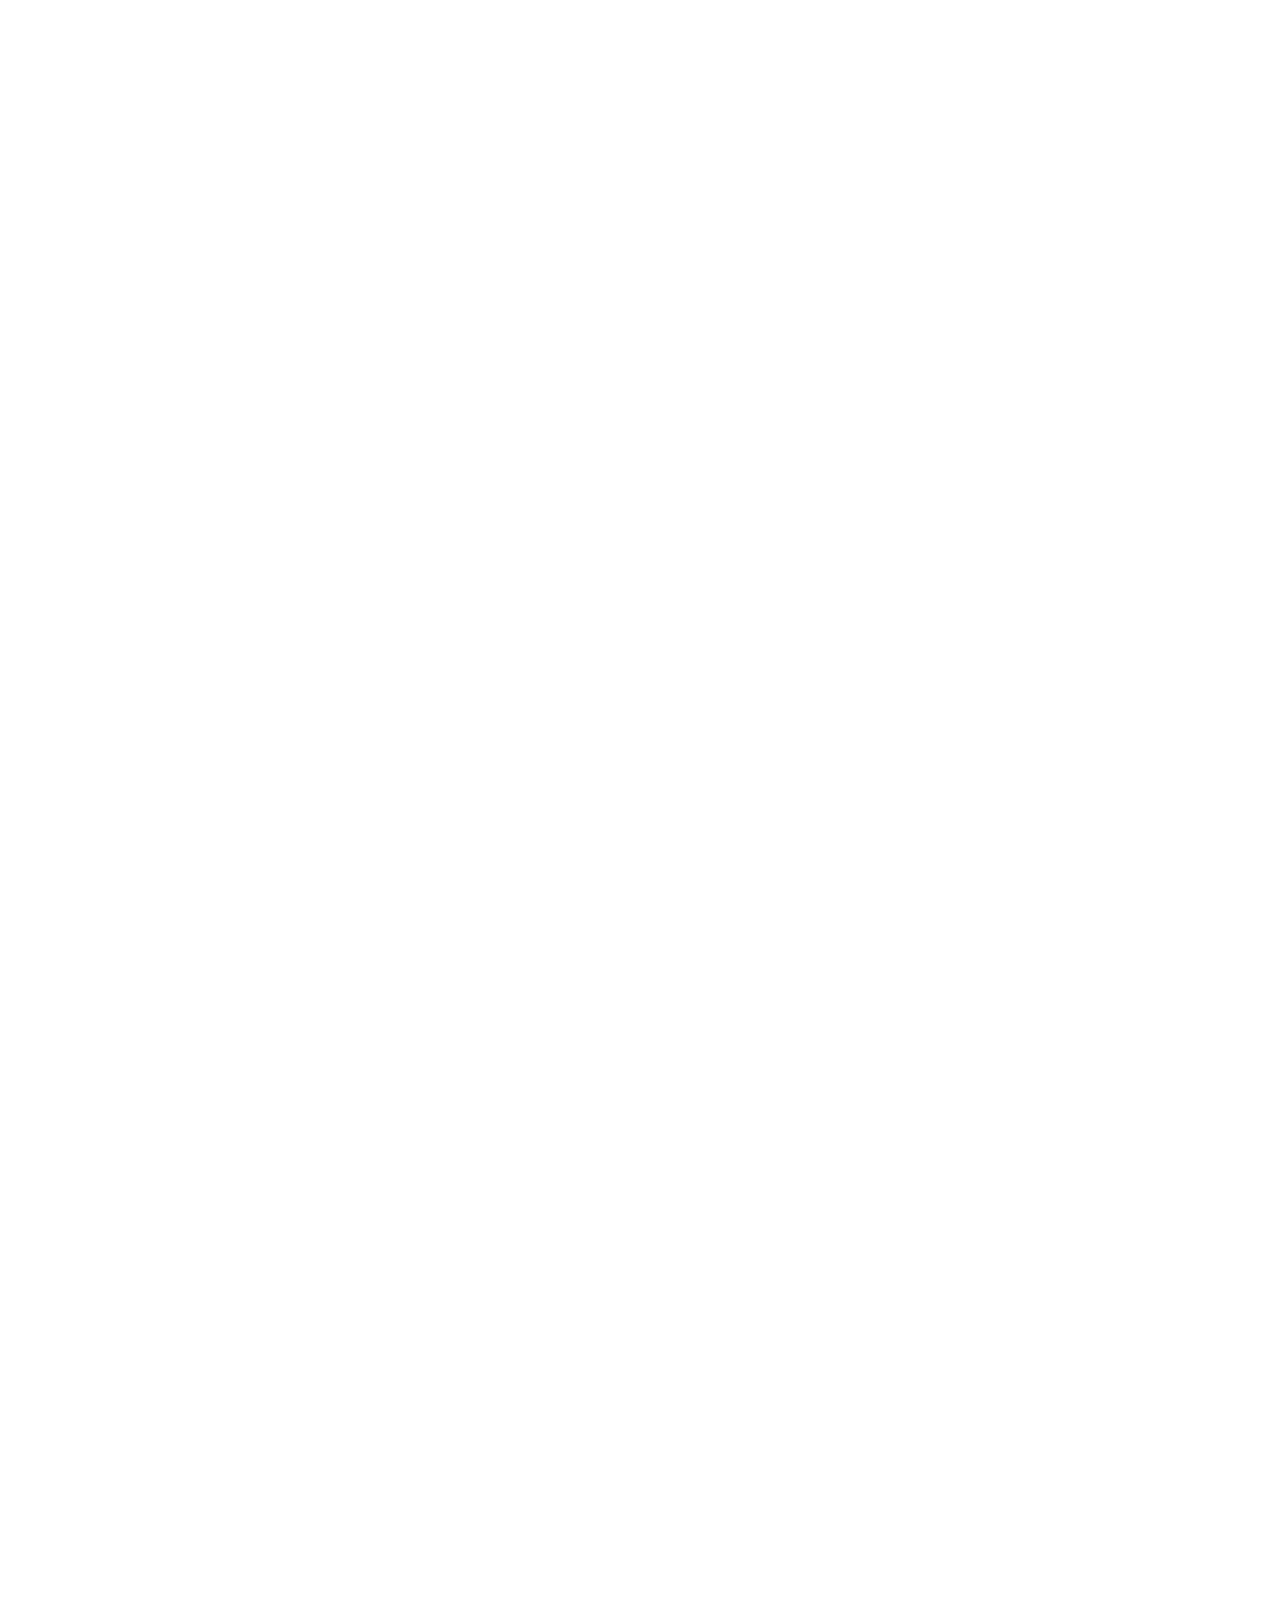
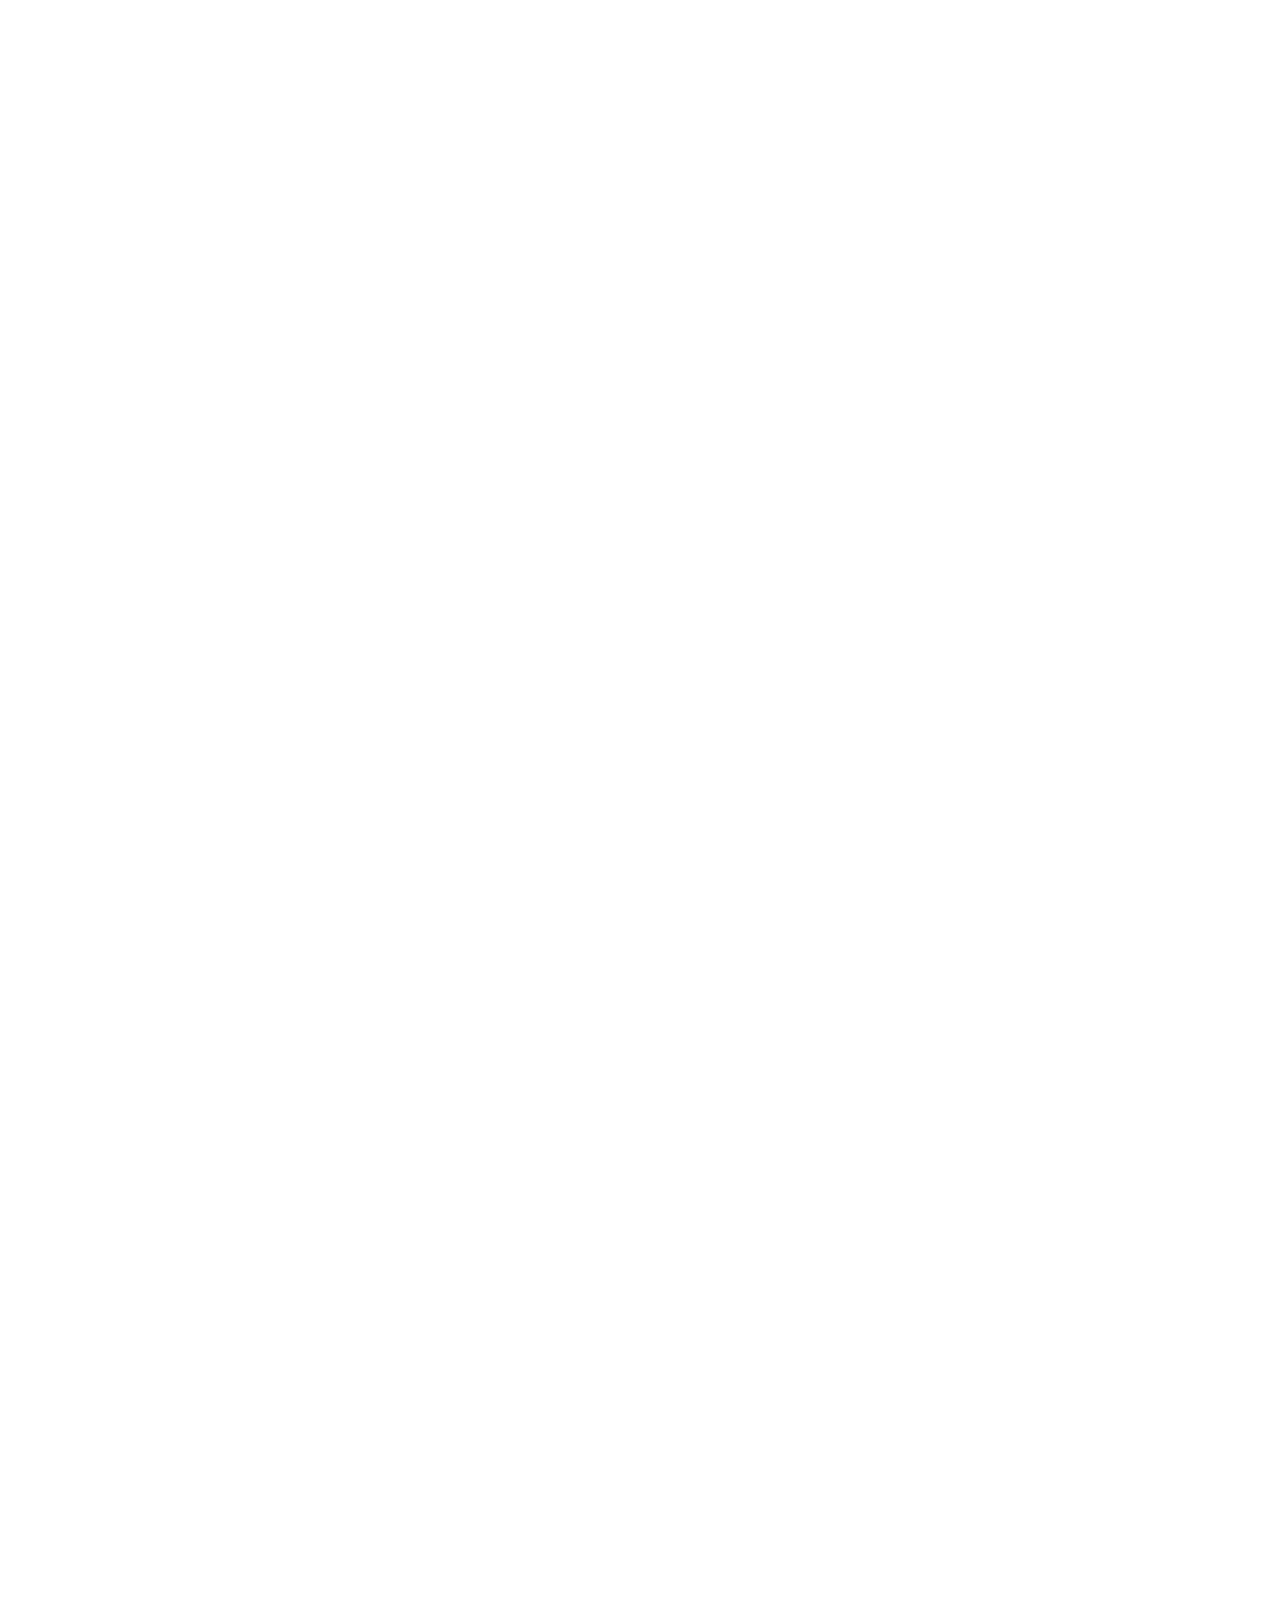
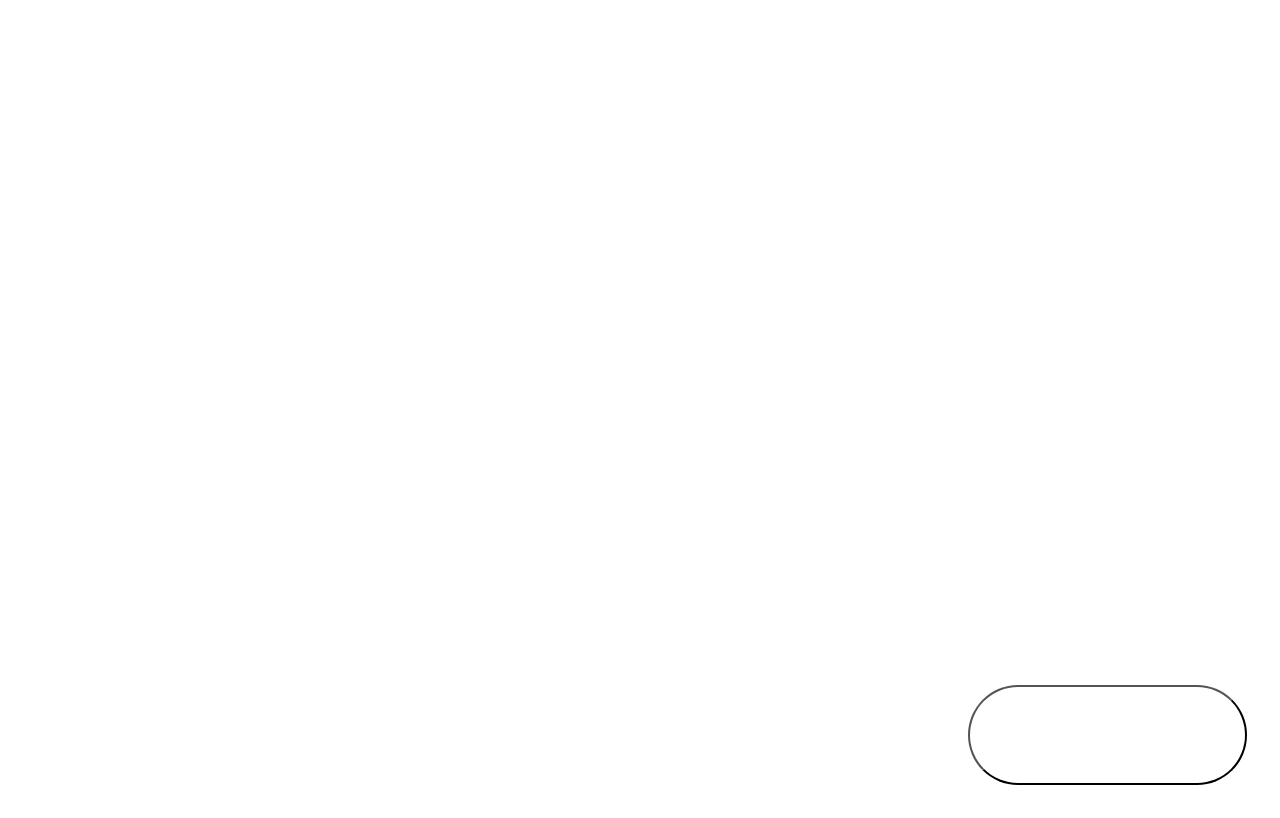
<file: cuentocorto.html>
<!DOCTYPE html>
<html lang="es">

<head>
    <meta charset="UTF-8">
    <meta name="viewport" content="width=device-width, initial-scale=1.0">
    <title>El paraguas de Paula</title>
    <link rel="stylesheet" href="shortstorystyle.css">
    <link rel="icon" type='image/x-icon' href="favicon.ico">
</head>

<body>
    <div class="container">
        <h1>El paraguas de Paula</h1>
        <p class="shortstory">
            Una tarde por demás gris, tronando fuerte, con el corazón magullado caminaba Paula en la calle rumbo a su
            hogar.
            Luciendo botas de lluvia de caña alta a prueba de inundaciones, llevaba un paraguas de peso considerable,
            tan
            considerable que al menor viento ella debía tomarlo fuerte con ambas manos para que no se volara. Era uno de
            esos paraguas portentosos, en los que uno puede confiar y refugiarse y convidar refugio a otra persona en
            días
            de chaparrones y gotas gruesas y tupidas, como las de aquella tarde.
            Así es que los pensamientos diarios que la acompañaban, esa tarde en particular se veían interrumpidos por la
            travesía de no dejarse desplazar por los vientos agresivos que amenazaban con tirar el cielo abajo. La
            lluvia
            comenzaba a hacerse caudalosa y a dificultar el cruce de calles. Pensó, entonces, Paula, siendo tal el
            esfuerzo
            que hacía por sostener derecho el paraguas -que pugnaba con ahínco de un lado a otro por salir volando- qué
            pasaría si en un envión ella levantase ambos pies del suelo y dejase que el paraguas la condujera por
            algunas
            cuadras. Sostuvo la idea por milésimas de segundo, es decir la máxima duración que cabe para la fantasía en
            una
            rutina colmada de responsabilidades, como la de un gran número de personas. El margen para la imaginación
            debe
            ser subestimado, no fuera a ser que soñemos demasiado alto. Así fue que, a continuación, para acompañar el
            resto
            de las cuadras, se dedicó a canturrear en su mente algún repertorio clásico del que le gustaba a ella,
            sorteando
            charcos y buscando veredas aún no inundadas.
            Paula se sentía triste, tal como le ocurría cuando estaba en época de transición, como en busca de alguna
            modificación en su existencia. Aunque ese cambio requiriera tomar impulso para llegar más alto; sabía a
            dónde
            quería dirigirse, pero aún no reunía el valor para dar el salto. Por eso andaba especialmente vulnerable y
            propensa a la reflexión y al desasosiego. Se sentía grande como para seguir evadiéndose de sus verdaderos
            deseos, y algo vieja y atemorizada por la idea de que fuera ya demasiado tarde, o demasiado pretenciosos sus
            objetivos. </p>
        <p class="shortstory"> Llegó Paula a su casa y ese día decidió no hacer caso a la lista de quehaceres que estaban aún pendientes
            por cumplir y por planificar. Se obligó a sí misma a vivir el presente, a poner su mente en blanco y hacer
            simplemente
            aquello que tuviera ganas. De lo que realmente sentía entrañables ganas era de arrojarse en el sillón,
            taparse
            con una manta y ver una serie de esas que estaban de moda, de las que ella tan afuera estaba por falta de
            disponibilidad para sentarse a verlas. Sin importar qué hora fuera, o qué hora se hiciera, se propuso
            ignorar el
            reloj y sumergirse en lo que fuera que tuviera para ofrecer la historia que estaba a punto de comenzar. Pero
            si
            de prestar atención a sus deseos y necesidades se trataba, estaba faltando algún snack para acompañar el
            momento, a ella, su manta y su ficción elegida. Pensó “bueno, haré un último esfuerzo antes de dejarme las
            pantuflas en forma definitiva, y saldré por unos chocolates”. Sin sacarse todavía sus superpoderosas botas
            de
            lluvia, tomó nuevamente su paraguas que había puesto a secar, y salió dando una pequeña corrida escaleras
            abajo
            hasta salir del edificio.</p>
        <p class="shortstory">
            La lluvia no cesaba y se había vuelto uniforme y pareja, casi acompasada, por lo que las dos cuadras hasta
            el
            supermercado más cercano no necesitaron de su canturreo mental de costumbre porque no había mayor opción que
            dejarse imperar por las melodías pluviales.
            Fue entonces cuando sucedió. No sé si por el peso de sus más profundos anhelos que habitaban toda su breve
            figura, o quizás se alinearon los astros, o alguien rezó por ella en ese momento; o tal vez se haya sentido
            finalmente lista para el despegue. Quiso dar un paso más pero esta vez no apoyó el pie en el suelo, aunque
            hizo
            la mímica para ello, y a continuación su otro pie repitió la misma secuencia y tampoco alcanzó a pisar el
            suelo.
            De repente, su único contacto con un medio material era el de sus manos aferrándose al paraguas como un
            sobreviviente a la cornisa de un precipicio. Acercando inclusive su cara al mango, como si el paraguas fuera
            acaso a abrazarla y a decirle “tranquila, todo va a estar bien”, en un acto reflejo se hizo bolita y se
            acurrucó
            fuerte agarrada de este. Mientras miraba sin querer ver, hacia abajo, se seguía elevando y corriendo en
            diagonal
            hacia una misma dirección. Arriba y al costado, y más arriba y al costado.
            Lo primero que acudió a su mente, como si fuera de mayor importancia, fue qué pensarían los conductores que
            transitaban las calles en aquel momento, cuando vieran un sujeto aferrado a un paraguas elevándose en el
            cielo,
            como inflado de helio. Pensó también en si alguien la socorrería, en caso de necesitar ayuda.
            Hacia el final de su intríngulis, llevaba superados ya los cinco metros de altura sobrevolando la ciudad, y
            aunque no fuera a gran velocidad, se preguntó entonces si faltaría mucho para que el cielo se pusiera
            oscuro. Y
            agradeció que al menos no estuviera mojado, y pensó de qué marca sería su paraguas. Cualquiera habría creído
            que
            en algún momento Paula saldría del aparente estado de ensoñación en que había entrado y cobraría lucidez
            suficiente para sentir temor y empezar a gritar, o que se arriesgaría rápidamente a soltarse del paraguas. Pero no
            fue
            nada de esto lo que ocurrió. Experimentó, en cambio, cada vez mayor curiosidad por las alturas que superaba
            el
            paraguas sin prisa pero sin pausa, y se preguntaba qué otros seres animados o fenómenos de la naturaleza se
            encontraría en el trayecto. Entonces, sintiéndose animada, se aseguró de cambiar las manos de posición en el
            mango para evitar resbalarse, y decidió disfrutar del espectáculo.</p>
        <p class="shortstory">
            Así fue que Paula un día levantó los pies del suelo y, que yo sepa, nunca los volvió a colocar.
        </p>
       <div class="button"> <button><a href="concursoliterarioitau.html">Annie Blossom</a></button></div>
    </div>
   
</body>

</html>
</file>
<file: shortstorystyle.css>
@import url('https://fonts.googleapis.com/css2?family=Caveat&display=swap');
@import url('https://fonts.googleapis.com/css2?family=Amatic+SC:wght@700&display=swap');

body {
    background-image: url("https://i.pinimg.com/originals/b1/cd/36/b1cd36614ed294ba79e0eb774b7742d4.gif");
    background-size: cover;
    background-attachment: fixed;
    color: white;
    font-family: 'Caveat';
    cursor: url('./assets/favicon-32x32.png'), auto;
}


h1 {
    display: flex;
    justify-content: center;
    font-size: 70px;
}

p::selection {
    background-color: turquoise;
}

h1::selection {
    background-color: yellowgreen;
    color: darkblue;
}

.button {   
    display: flex;
    justify-content: flex-end;    
    padding: 10px;
    margin-top: 50px;
    }

button {
    padding: 10px;
    margin: 15px;
    cursor: url('./assets/favicon-32x32.png'), auto;
    background-color: transparent;
    border-radius: 50px;
}
a {
     display: flex;
    justify-content: flex-end;
    font-family: 'Amatic SC';
    text-decoration: none;
    text-align: center;
    font-size: 60px;
    background-image: url("https://thumbs.gfycat.com/AccomplishedGleamingAmoeba-size_restricted.gif");
	color: transparent;
    -webkit-background-clip: text;  
    border-radius: 80px;
    cursor: url('./assets/favicon-32x32.png'), auto;
}

a:hover {
    font-size: 70px;
    cursor: url('./assets/favicon-32x32.png'), auto;
}

body::-webkit-scrollbar {
	background-color: rgb(74, 71, 80);
	border-radius: 4px;
	box-shadow: inset 0 0 12px white;
}

body::-webkit-scrollbar-thumb {
	background: rgb(15, 11, 37);
	border-radius: 3px;
}

body::-webkit-scrollbar-thumb:hover {
	background: rgb(32, 26, 68);
}

.container {
    display: flex;
    flex-direction: column;
    justify-content: space-around;
    text-align: center;
}
.shortstory {
    font-size: 40px;
    margin-left: 20px;
    margin-right: 20px;
}

@media (min-width: 600px) and (max-width: 900px) { 
      .container {
        background-image: url("https://i.pinimg.com/originals/b1/cd/36/b1cd36614ed294ba79e0eb774b7742d4.gif");
        background-attachment: fixed;
        background-size: cover;
      }
    
    .shortstory {
        margin: 0;
        text-align: center;
    }
    .button {
        margin-top: 100px;
      }
}

@media (max-width: 600px) {
  h1 {
    font-size: 65px;
  }

  .container {
    background-image: url("https://i.pinimg.com/originals/b1/cd/36/b1cd36614ed294ba79e0eb774b7742d4.gif");
    background-attachment: fixed;
    background-size: cover;
  }

  .shortstory {
   margin: 0;
    text-align: center;
  }

  .button {
    margin-top: 100px;
  }

}
</file>
